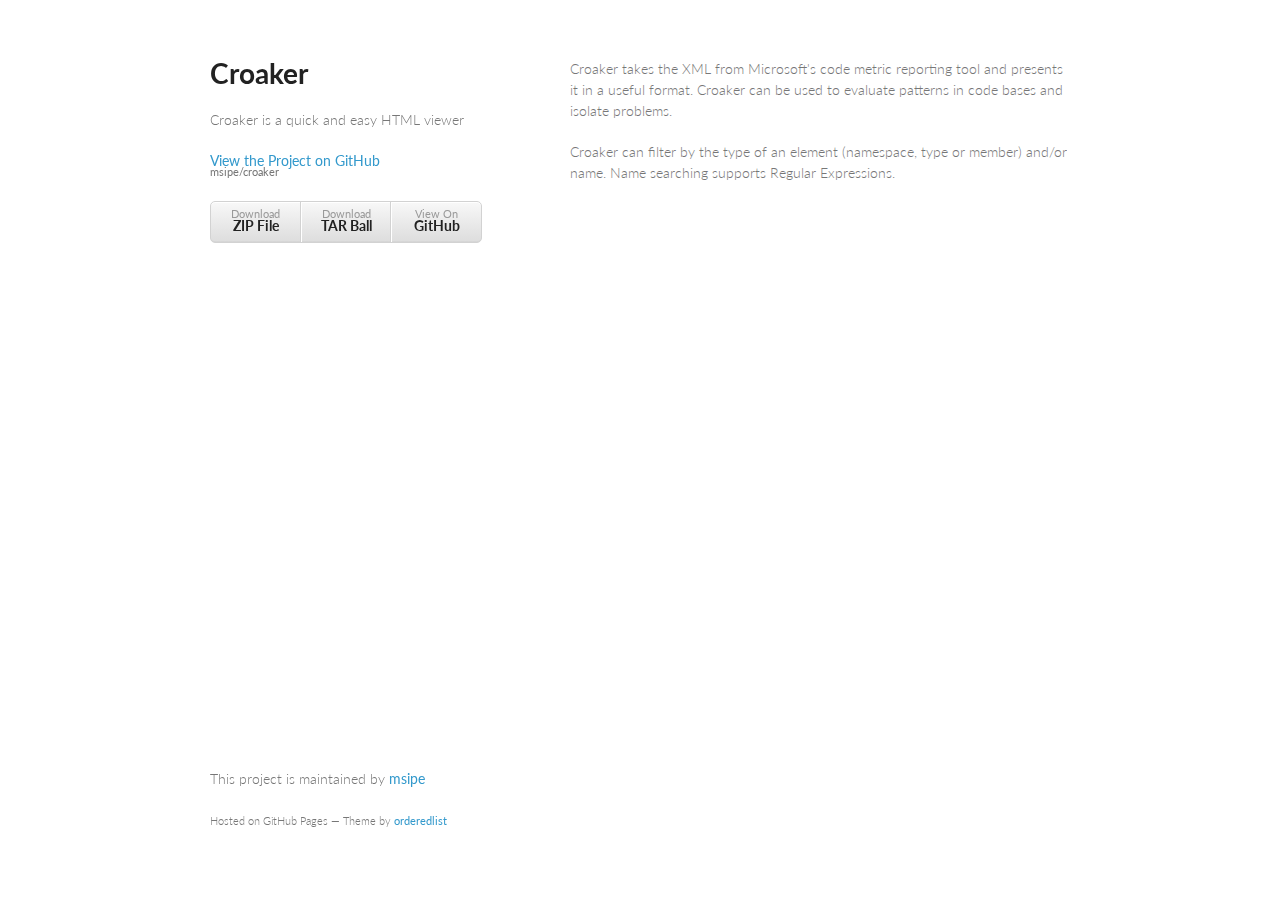
<file: index.html>
<!doctype html>
<html>
  <head>
    <meta charset="utf-8">
    <meta http-equiv="X-UA-Compatible" content="chrome=1">
    <title>Croaker by msipe</title>

    <link rel="stylesheet" href="stylesheets/styles.css">
    <link rel="stylesheet" href="stylesheets/pygment_trac.css">
    <meta name="viewport" content="width=device-width, initial-scale=1, user-scalable=no">
    <!--[if lt IE 9]>
    <script src="//html5shiv.googlecode.com/svn/trunk/html5.js"></script>
    <![endif]-->
  </head>
  <body>
    <div class="wrapper">
      <header>
        <h1>Croaker</h1>
        <p>Croaker is a quick and easy HTML viewer </p>

        <p class="view"><a href="https://github.com/msipe/croaker">View the Project on GitHub <small>msipe/croaker</small></a></p>


        <ul>
          <li><a href="https://github.com/msipe/croaker/zipball/master">Download <strong>ZIP File</strong></a></li>
          <li><a href="https://github.com/msipe/croaker/tarball/master">Download <strong>TAR Ball</strong></a></li>
          <li><a href="https://github.com/msipe/croaker">View On <strong>GitHub</strong></a></li>
        </ul>
      </header>
      <section>
        <p>Croaker takes the XML from Microsoft's code metric reporting tool and presents it in a useful format. Croaker can be used to evaluate patterns in code bases and isolate problems. </p>

<p>Croaker can filter by the type of an element (namespace, type or member) and/or name. Name searching supports Regular Expressions.</p>
      </section>
      <footer>
        <p>This project is maintained by <a href="https://github.com/msipe">msipe</a></p>
        <p><small>Hosted on GitHub Pages &mdash; Theme by <a href="https://github.com/orderedlist">orderedlist</a></small></p>
      </footer>
    </div>
    <script src="javascripts/scale.fix.js"></script>
    
  </body>
</html>
</file>
<file: stylesheets/styles.css>
@import url(https://fonts.googleapis.com/css?family=Lato:300italic,700italic,300,700);

body {
  padding:50px;
  font:14px/1.5 Lato, "Helvetica Neue", Helvetica, Arial, sans-serif;
  color:#777;
  font-weight:300;
}

h1, h2, h3, h4, h5, h6 {
  color:#222;
  margin:0 0 20px;
}

p, ul, ol, table, pre, dl {
  margin:0 0 20px;
}

h1, h2, h3 {
  line-height:1.1;
}

h1 {
  font-size:28px;
}

h2 {
  color:#393939;
}

h3, h4, h5, h6 {
  color:#494949;
}

a {
  color:#39c;
  font-weight:400;
  text-decoration:none;
}

a small {
  font-size:11px;
  color:#777;
  margin-top:-0.6em;
  display:block;
}

.wrapper {
  width:860px;
  margin:0 auto;
}

blockquote {
  border-left:1px solid #e5e5e5;
  margin:0;
  padding:0 0 0 20px;
  font-style:italic;
}

code, pre {
  font-family:Monaco, Bitstream Vera Sans Mono, Lucida Console, Terminal;
  color:#333;
  font-size:12px;
}

pre {
  padding:8px 15px;
  background: #f8f8f8;  
  border-radius:5px;
  border:1px solid #e5e5e5;
  overflow-x: auto;
}

table {
  width:100%;
  border-collapse:collapse;
}

th, td {
  text-align:left;
  padding:5px 10px;
  border-bottom:1px solid #e5e5e5;
}

dt {
  color:#444;
  font-weight:700;
}

th {
  color:#444;
}

img {
  max-width:100%;
}

header {
  width:270px;
  float:left;
  position:fixed;
}

header ul {
  list-style:none;
  height:40px;
  
  padding:0;
  
  background: #eee;
  background: -moz-linear-gradient(top, #f8f8f8 0%, #dddddd 100%);
  background: -webkit-gradient(linear, left top, left bottom, color-stop(0%,#f8f8f8), color-stop(100%,#dddddd));
  background: -webkit-linear-gradient(top, #f8f8f8 0%,#dddddd 100%);
  background: -o-linear-gradient(top, #f8f8f8 0%,#dddddd 100%);
  background: -ms-linear-gradient(top, #f8f8f8 0%,#dddddd 100%);
  background: linear-gradient(top, #f8f8f8 0%,#dddddd 100%);
  
  border-radius:5px;
  border:1px solid #d2d2d2;
  box-shadow:inset #fff 0 1px 0, inset rgba(0,0,0,0.03) 0 -1px 0;
  width:270px;
}

header li {
  width:89px;
  float:left;
  border-right:1px solid #d2d2d2;
  height:40px;
}

header ul a {
  line-height:1;
  font-size:11px;
  color:#999;
  display:block;
  text-align:center;
  padding-top:6px;
  height:40px;
}

strong {
  color:#222;
  font-weight:700;
}

header ul li + li {
  width:88px;
  border-left:1px solid #fff;
}

header ul li + li + li {
  border-right:none;
  width:89px;
}

header ul a strong {
  font-size:14px;
  display:block;
  color:#222;
}

section {
  width:500px;
  float:right;
  padding-bottom:50px;
}

small {
  font-size:11px;
}

hr {
  border:0;
  background:#e5e5e5;
  height:1px;
  margin:0 0 20px;
}

footer {
  width:270px;
  float:left;
  position:fixed;
  bottom:50px;
}

@media print, screen and (max-width: 960px) {
  
  div.wrapper {
    width:auto;
    margin:0;
  }
  
  header, section, footer {
    float:none;
    position:static;
    width:auto;
  }
  
  header {
    padding-right:320px;
  }
  
  section {
    border:1px solid #e5e5e5;
    border-width:1px 0;
    padding:20px 0;
    margin:0 0 20px;
  }
  
  header a small {
    display:inline;
  }
  
  header ul {
    position:absolute;
    right:50px;
    top:52px;
  }
}

@media print, screen and (max-width: 720px) {
  body {
    word-wrap:break-word;
  }
  
  header {
    padding:0;
  }
  
  header ul, header p.view {
    position:static;
  }
  
  pre, code {
    word-wrap:normal;
  }
}

@media print, screen and (max-width: 480px) {
  body {
    padding:15px;
  }
  
  header ul {
    display:none;
  }
}

@media print {
  body {
    padding:0.4in;
    font-size:12pt;
    color:#444;
  }
}
</file>
<file: stylesheets/pygment_trac.css>
.highlight  { background: #ffffff; }
.highlight .c { color: #999988; font-style: italic } /* Comment */
.highlight .err { color: #a61717; background-color: #e3d2d2 } /* Error */
.highlight .k { font-weight: bold } /* Keyword */
.highlight .o { font-weight: bold } /* Operator */
.highlight .cm { color: #999988; font-style: italic } /* Comment.Multiline */
.highlight .cp { color: #999999; font-weight: bold } /* Comment.Preproc */
.highlight .c1 { color: #999988; font-style: italic } /* Comment.Single */
.highlight .cs { color: #999999; font-weight: bold; font-style: italic } /* Comment.Special */
.highlight .gd { color: #000000; background-color: #ffdddd } /* Generic.Deleted */
.highlight .gd .x { color: #000000; background-color: #ffaaaa } /* Generic.Deleted.Specific */
.highlight .ge { font-style: italic } /* Generic.Emph */
.highlight .gr { color: #aa0000 } /* Generic.Error */
.highlight .gh { color: #999999 } /* Generic.Heading */
.highlight .gi { color: #000000; background-color: #ddffdd } /* Generic.Inserted */
.highlight .gi .x { color: #000000; background-color: #aaffaa } /* Generic.Inserted.Specific */
.highlight .go { color: #888888 } /* Generic.Output */
.highlight .gp { color: #555555 } /* Generic.Prompt */
.highlight .gs { font-weight: bold } /* Generic.Strong */
.highlight .gu { color: #800080; font-weight: bold; } /* Generic.Subheading */
.highlight .gt { color: #aa0000 } /* Generic.Traceback */
.highlight .kc { font-weight: bold } /* Keyword.Constant */
.highlight .kd { font-weight: bold } /* Keyword.Declaration */
.highlight .kn { font-weight: bold } /* Keyword.Namespace */
.highlight .kp { font-weight: bold } /* Keyword.Pseudo */
.highlight .kr { font-weight: bold } /* Keyword.Reserved */
.highlight .kt { color: #445588; font-weight: bold } /* Keyword.Type */
.highlight .m { color: #009999 } /* Literal.Number */
.highlight .s { color: #d14 } /* Literal.String */
.highlight .na { color: #008080 } /* Name.Attribute */
.highlight .nb { color: #0086B3 } /* Name.Builtin */
.highlight .nc { color: #445588; font-weight: bold } /* Name.Class */
.highlight .no { color: #008080 } /* Name.Constant */
.highlight .ni { color: #800080 } /* Name.Entity */
.highlight .ne { color: #990000; font-weight: bold } /* Name.Exception */
.highlight .nf { color: #990000; font-weight: bold } /* Name.Function */
.highlight .nn { color: #555555 } /* Name.Namespace */
.highlight .nt { color: #000080 } /* Name.Tag */
.highlight .nv { color: #008080 } /* Name.Variable */
.highlight .ow { font-weight: bold } /* Operator.Word */
.highlight .w { color: #bbbbbb } /* Text.Whitespace */
.highlight .mf { color: #009999 } /* Literal.Number.Float */
.highlight .mh { color: #009999 } /* Literal.Number.Hex */
.highlight .mi { color: #009999 } /* Literal.Number.Integer */
.highlight .mo { color: #009999 } /* Literal.Number.Oct */
.highlight .sb { color: #d14 } /* Literal.String.Backtick */
.highlight .sc { color: #d14 } /* Literal.String.Char */
.highlight .sd { color: #d14 } /* Literal.String.Doc */
.highlight .s2 { color: #d14 } /* Literal.String.Double */
.highlight .se { color: #d14 } /* Literal.String.Escape */
.highlight .sh { color: #d14 } /* Literal.String.Heredoc */
.highlight .si { color: #d14 } /* Literal.String.Interpol */
.highlight .sx { color: #d14 } /* Literal.String.Other */
.highlight .sr { color: #009926 } /* Literal.String.Regex */
.highlight .s1 { color: #d14 } /* Literal.String.Single */
.highlight .ss { color: #990073 } /* Literal.String.Symbol */
.highlight .bp { color: #999999 } /* Name.Builtin.Pseudo */
.highlight .vc { color: #008080 } /* Name.Variable.Class */
.highlight .vg { color: #008080 } /* Name.Variable.Global */
.highlight .vi { color: #008080 } /* Name.Variable.Instance */
.highlight .il { color: #009999 } /* Literal.Number.Integer.Long */

.type-csharp .highlight .k { color: #0000FF }
.type-csharp .highlight .kt { color: #0000FF }
.type-csharp .highlight .nf { color: #000000; font-weight: normal }
.type-csharp .highlight .nc { color: #2B91AF }
.type-csharp .highlight .nn { color: #000000 }
.type-csharp .highlight .s { color: #A31515 }
.type-csharp .highlight .sc { color: #A31515 }
</file>
